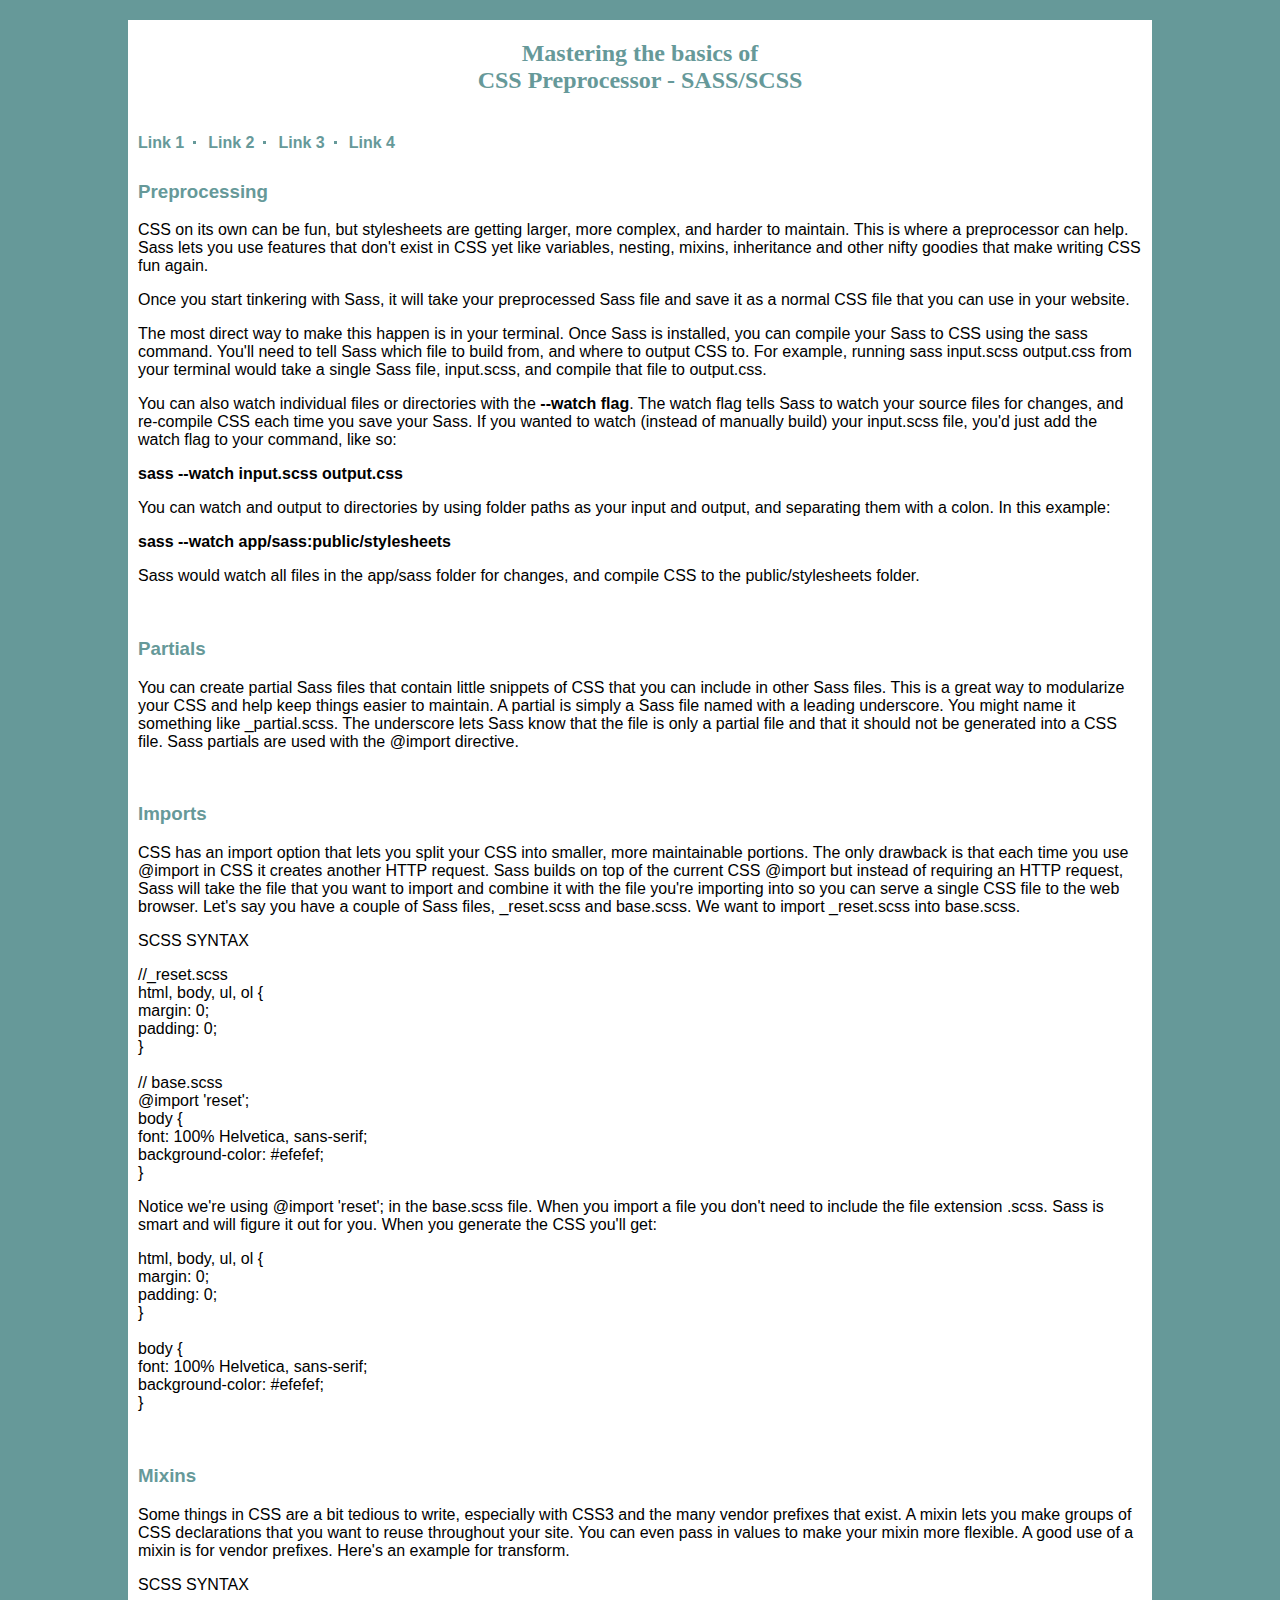
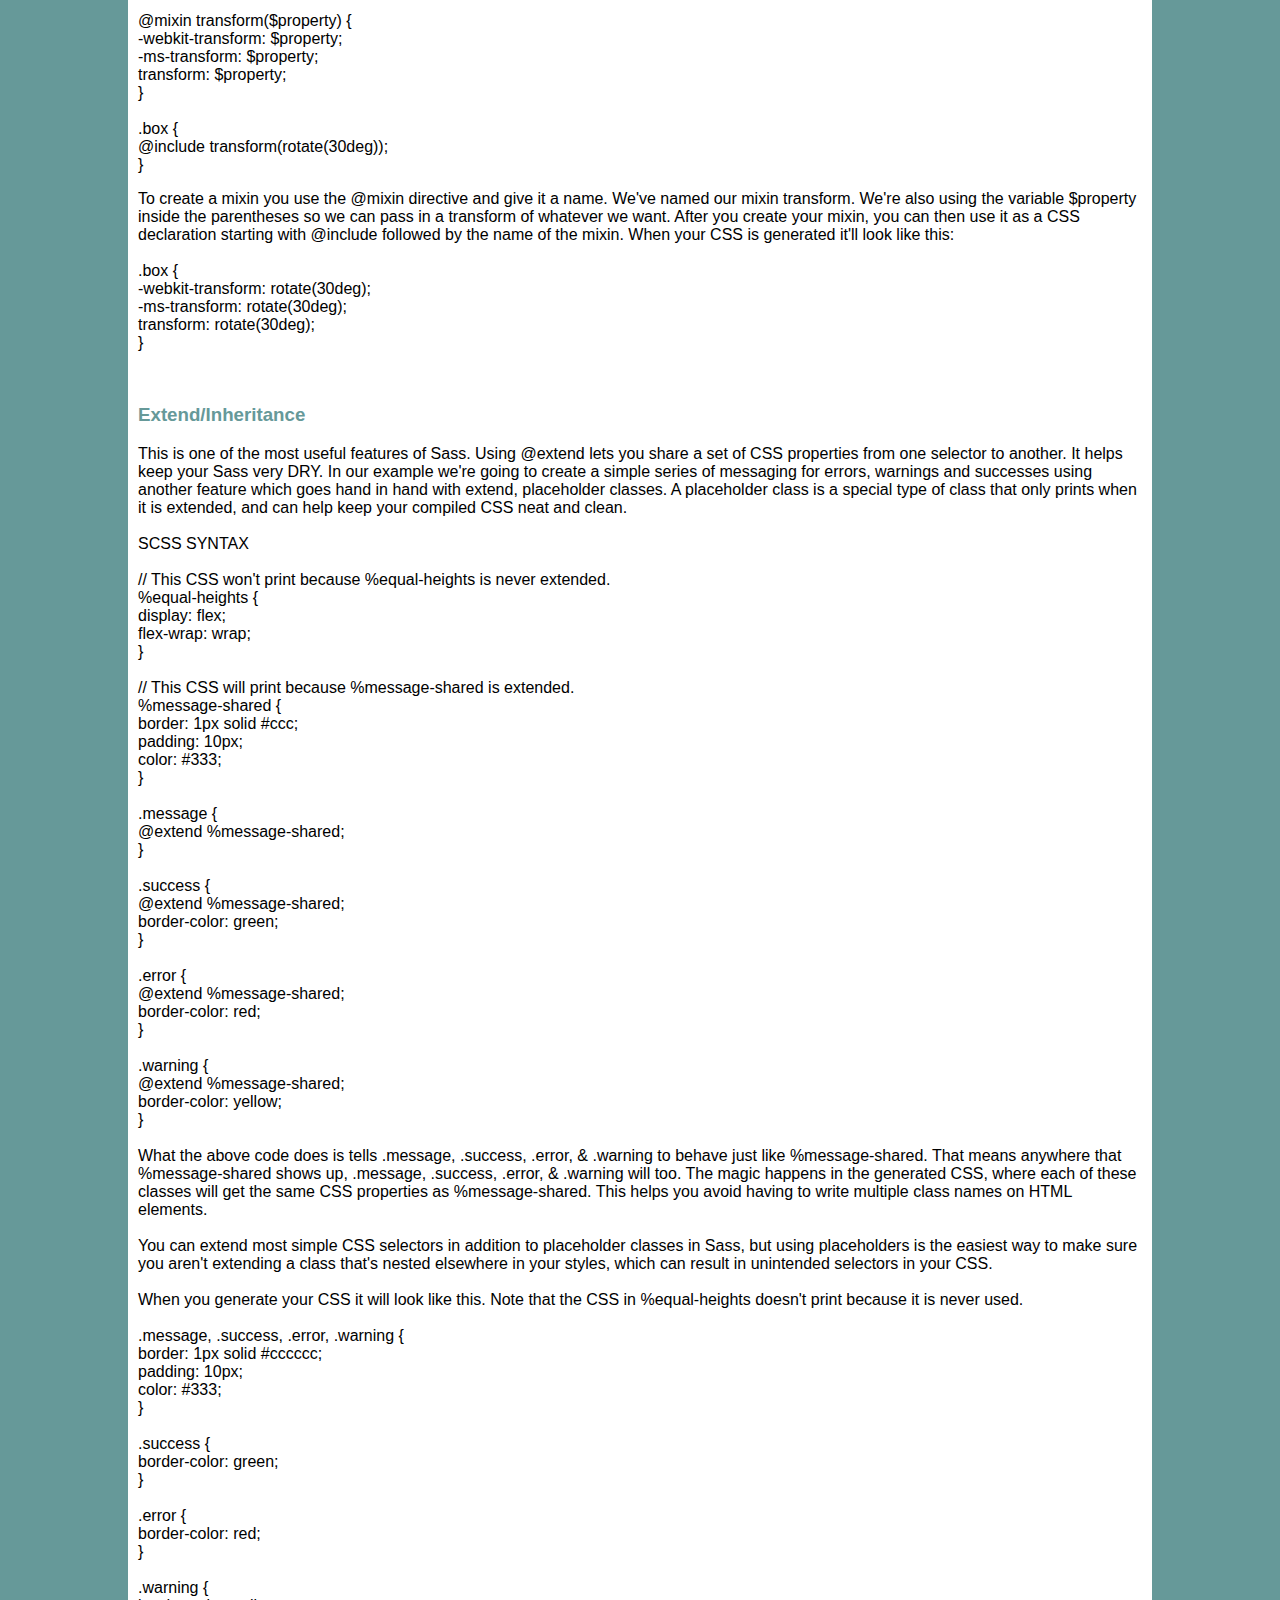
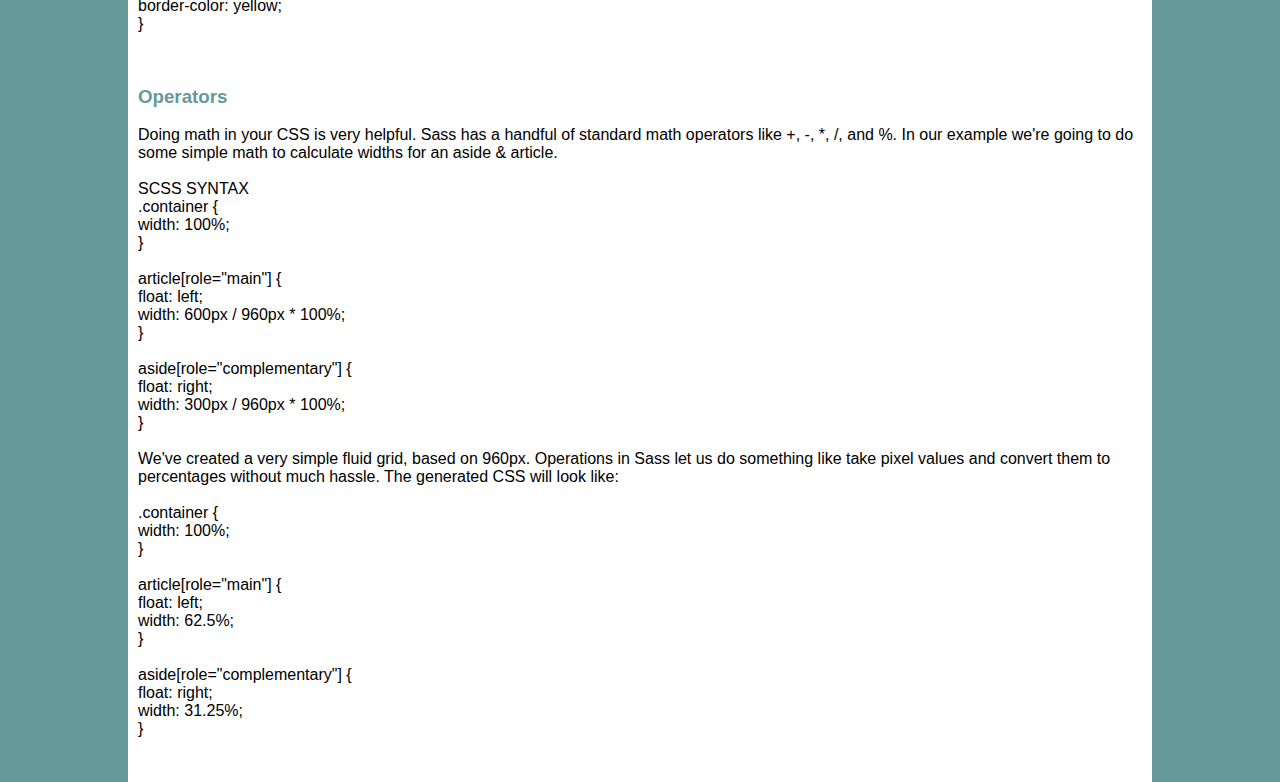
<file: index.html>
<!DOCTYPE html>
<html lang="en">
    <head>
        <meta charset="UTF-8">
        <meta name="viewport" content="width=device-width, initial-scale=1.0">
        <meta http-equiv="X-UA-Compatible" content="ie=edge">
        <title>Document</title>
        <link rel="stylesheet" href="css/main.css">
    </head>
    <body>
        <div class="container">
            <header>
                <h2 class="heading">Mastering the basics of <br>CSS Preprocessor - SASS/SCSS</h1>
            </header>
            <nav>
                <ul>
                    <li>
                        <a class="link" href="#">Link 1</a>
                        <ul>
                            <li><a href="#">Sublink 1</a></li>
                            <li><a href="#">Sublink 2</a></li>
                            <li><a href="#">Sublink 3</a></li>
                            <li><a href="#">Sublink 4</a></li>
                        </ul>
                    </li>
                    <li><a class="link" href="#">Link 2</a></li>
                    <li><a class="link" href="#">Link 3</a></li>
                    <li><a class="link" href="#">Link 4</a></li>
                </ul>
            </nav>
            <div class="article">
                <h3>Preprocessing</h3>
                <p>CSS on its own can be fun, but stylesheets are getting larger, more complex, and harder to maintain. This is where a preprocessor can help. Sass lets you use features that don't exist in CSS yet like variables, nesting, mixins, inheritance and other nifty goodies that make writing CSS fun again.</p>

                <p>Once you start tinkering with Sass, it will take your preprocessed Sass file and save it as a normal CSS file that you can use in your website.</p>
                
                <p>The most direct way to make this happen is in your terminal. Once Sass is installed, you can compile your Sass to CSS using the sass command. You'll need to tell Sass which file to build from, and where to output CSS to. For example, running sass input.scss output.css from your terminal would take a single Sass file, input.scss, and compile that file to output.css.</p>
                
                <p>You can also watch individual files or directories with the <strong>--watch flag</strong>. The watch flag tells Sass to watch your source files for changes, and re-compile CSS each time you save your Sass. If you wanted to watch (instead of manually build) your input.scss file, you'd just add the watch flag to your command, like so:</p>
                    
                <strong>sass --watch input.scss output.css</strong>
                            
                <p>You can watch and output to directories by using folder paths as your input and output, and separating them with a colon. In this example:</p>
                        
                <strong>sass --watch app/sass:public/stylesheets</strong>
                        
                <p>Sass would watch all files in the app/sass folder for changes, and compile CSS to the public/stylesheets folder.</p><br> 

                <h3>Partials</h3>
                <p>You can create partial Sass files that contain little snippets of CSS that you can include in other Sass files. This is a great way to modularize your CSS and help keep things easier to maintain. A partial is simply a Sass file named with a leading underscore. You might name it something like _partial.scss. The underscore lets Sass know that the file is only a partial file and that it should not be generated into a CSS file. Sass partials are used with the @import directive.</p><br>

                <h3>Imports</h3>
                <p>CSS has an import option that lets you split your CSS into smaller, more maintainable portions. The only drawback is that each time you use @import in CSS it creates another HTTP request. Sass builds on top of the current CSS @import but instead of requiring an HTTP request, Sass will take the file that you want to import and combine it with the file you're importing into so you can serve a single CSS file to the web browser.

                Let's say you have a couple of Sass files, _reset.scss and base.scss. We want to import _reset.scss into base.scss.</p>
                
                <p>SCSS SYNTAX</p>
                <p>//_reset.scss <br>
                        
                    html, body, ul, ol {<br>
                                  margin:  0;<br>
                                  padding: 0;<br>
                                  }<br><br>
                                // base.scss<br>
                                
                                @import 'reset';<br>
                                
                                body {<br>
                                  font: 100% Helvetica, sans-serif;<br>
                                  background-color: #efefef;<br>
                                }<br>
                </p>
                <p>Notice we're using @import 'reset'; in the base.scss file. When you import a file you don't need to include the file extension .scss. Sass is smart and will figure it out for you. When you generate the CSS you'll get:</p>
                <p>
                        html, body, ul, ol {<br>
                            margin: 0;<br>
                            padding: 0;<br>
                            }<br>
                          
                            <br>body {<br>
                            font: 100% Helvetica, sans-serif;<br>
                            background-color: #efefef;<br>
                            }<br>
                </p><br>
                <h3>Mixins</h3>
                <p>
                        Some things in CSS are a bit tedious to write, especially with CSS3 and the many vendor prefixes that exist. A mixin lets you make groups of CSS declarations that you want to reuse throughout your site. You can even pass in values to make your mixin more flexible. A good use of a mixin is for vendor prefixes. Here's an example for transform.
                </p>
                <p>
                        SCSS SYNTAX<br><br>
                        @mixin transform($property) {<br>
                          -webkit-transform: $property;<br>
                              -ms-transform: $property;<br>
                                  transform: $property;<br>
                        }<br><br>
                        
                        .box { <br>@include transform(rotate(30deg)); <br>}<br>
                </p>
                <p>
                        To create a mixin you use the @mixin directive and give it a name. We've named our mixin transform. We're also using the variable $property inside the parentheses so we can pass in a transform of whatever we want. After you create your mixin, you can then use it as a CSS declaration starting with @include followed by the name of the mixin. When your CSS is generated it'll look like this:<br><br>

                        .box {<br>
                            -webkit-transform: rotate(30deg);<br>
                            -ms-transform: rotate(30deg);<br>
                            transform: rotate(30deg);<br>
                          }<br>
                </p><br>
                <h3>Extend/Inheritance</h3>
                <p>
                        This is one of the most useful features of Sass. Using @extend lets you share a set of CSS properties from one selector to another. It helps keep your Sass very DRY. In our example we're going to create a simple series of messaging for errors, warnings and successes using another feature which goes hand in hand with extend, placeholder classes. A placeholder class is a special type of class that only prints when it is extended, and can help keep your compiled CSS neat and clean.<br><br>

                        SCSS SYNTAX<br><br>
                        // This CSS won't print because %equal-heights is never extended.<br>
                        %equal-heights {<br>
                          display: flex;<br>
                          flex-wrap: wrap;<br>
                        }<br><br>
                        
                        // This CSS will print because %message-shared is extended.<br>
                        %message-shared {<br>
                          border: 1px solid #ccc;<br>
                          padding: 10px;<br>
                          color: #333;<br>
                        }<br><br>
                        
                        .message {<br>
                          @extend %message-shared;<br>
                        }<br><br>
                        
                        .success {<br>
                          @extend %message-shared;<br>
                          border-color: green;<br>
                        }<br><br>
                        
                        .error {<br>
                          @extend %message-shared;<br>
                          border-color: red;<br>
                        }<br><br>
                        
                        .warning {<br>
                          @extend %message-shared;<br>
                          border-color: yellow;<br>
                        }<br><br>
                        What the above code does is tells .message, .success, .error, & .warning to behave just like %message-shared. That means anywhere that %message-shared shows up, .message, .success, .error, & .warning will too. The magic happens in the generated CSS, where each of these classes will get the same CSS properties as %message-shared. This helps you avoid having to write multiple class names on HTML elements.<br><br>
                        
                        You can extend most simple CSS selectors in addition to placeholder classes in Sass, but using placeholders is the easiest way to make sure you aren't extending a class that's nested elsewhere in your styles, which can result in unintended selectors in your CSS.<br><br>
                        
                        When you generate your CSS it will look like this. Note that the CSS in %equal-heights doesn't print because it is never used.<br><br>
                        
                        .message, .success, .error, .warning {<br>
                          border: 1px solid #cccccc;<br>
                          padding: 10px;<br>
                          color: #333;<br>
                        }<br><br>
                        
                        .success {<br>
                          border-color: green;<br>
                        }<br><br>
                        
                        .error {<br>
                          border-color: red;<br>
                        }<br><br>
                        
                        .warning {<br>
                          border-color: yellow;<br>
                        }<br>
                </p><br>

                <h3>Operators</h3>
                <p>
                    Doing math in your CSS is very helpful. Sass has a handful of standard math operators like +, -, *, /, and %. In our example we're going to do some simple math to calculate widths for an aside & article.<br><br>
                    
                        SCSS SYNTAX<br>
                        .container {<br> width: 100%; <br>}<br><br>
                        
                        
                        article[role="main"] {<br>
                          float: left;<br>
                          width: 600px / 960px * 100%;<br>
                        }<br><br>
                        
                        aside[role="complementary"] {<br>
                          float: right;<br>
                          width: 300px / 960px * 100%;<br>
                        }<br><br>
                        We've created a very simple fluid grid, based on 960px. Operations in Sass let us do something like take pixel values and convert them to percentages without much hassle. The generated CSS will look like:<br><br>
                        
                        .container {<br>
                          width: 100%;<br>
                        }<br><br>
                        
                        article[role="main"] {<br>
                          float: left;<br>
                          width: 62.5%;<br>
                        }<br><br>
                        
                        aside[role="complementary"] {<br>
                          float: right;<br>
                          width: 31.25%;<br>
                        }<br><br>
                </p>




            </div>  
        </div>
    </body>
</html>
</file>
<file: css/main.css>
html,
body,
ul,
ol {
  margin: 0;
  padding: 0;
}

body {
  background: #699;
}

.container {
  margin: 0px auto;
  width: 80%;
  background: #ffffff;
}
.container header h2.heading {
  font-family: "Times New Roman", Times, serif;
  text-align: center;
  padding: 20px;
  color: #699;
}
.container nav ul {
  margin: 0;
  padding: 0;
  list-style: none;
  display: block;
}
.container nav ul li:last-child > a.link::after {
  display: none;
}
.container nav ul li {
  list-style: none;
  display: inline-block;
}
.container nav ul li a {
  font-family: "Open Sans", sans-serif;
  font-weight: 700;
  text-decoration: none;
  padding: 20px 10px;
  color: #699;
  position: relative;
}
.container nav ul li a.link::after {
  content: "";
  position: absolute;
  display: block;
  top: 27px;
  right: -2px;
  width: 3px;
  height: 3px;
  background: #699;
}
.container nav ul li ul {
  position: absolute;
  display: none;
}
.container nav ul li ul li {
  display: inline-block;
}
.container nav ul li:first-child:hover > ul {
  display: block;
}
.container .article {
  padding: 10px;
  width: auto;
}
.container .article h3, .container .article p, .container .article strong {
  font-family: "source-sans-pro", "Helvetica Neue", Helvetica, Arial, sans-serif;
}
.container .article h3 {
  color: #699;
}

/*# sourceMappingURL=main.css.map */
</file>
